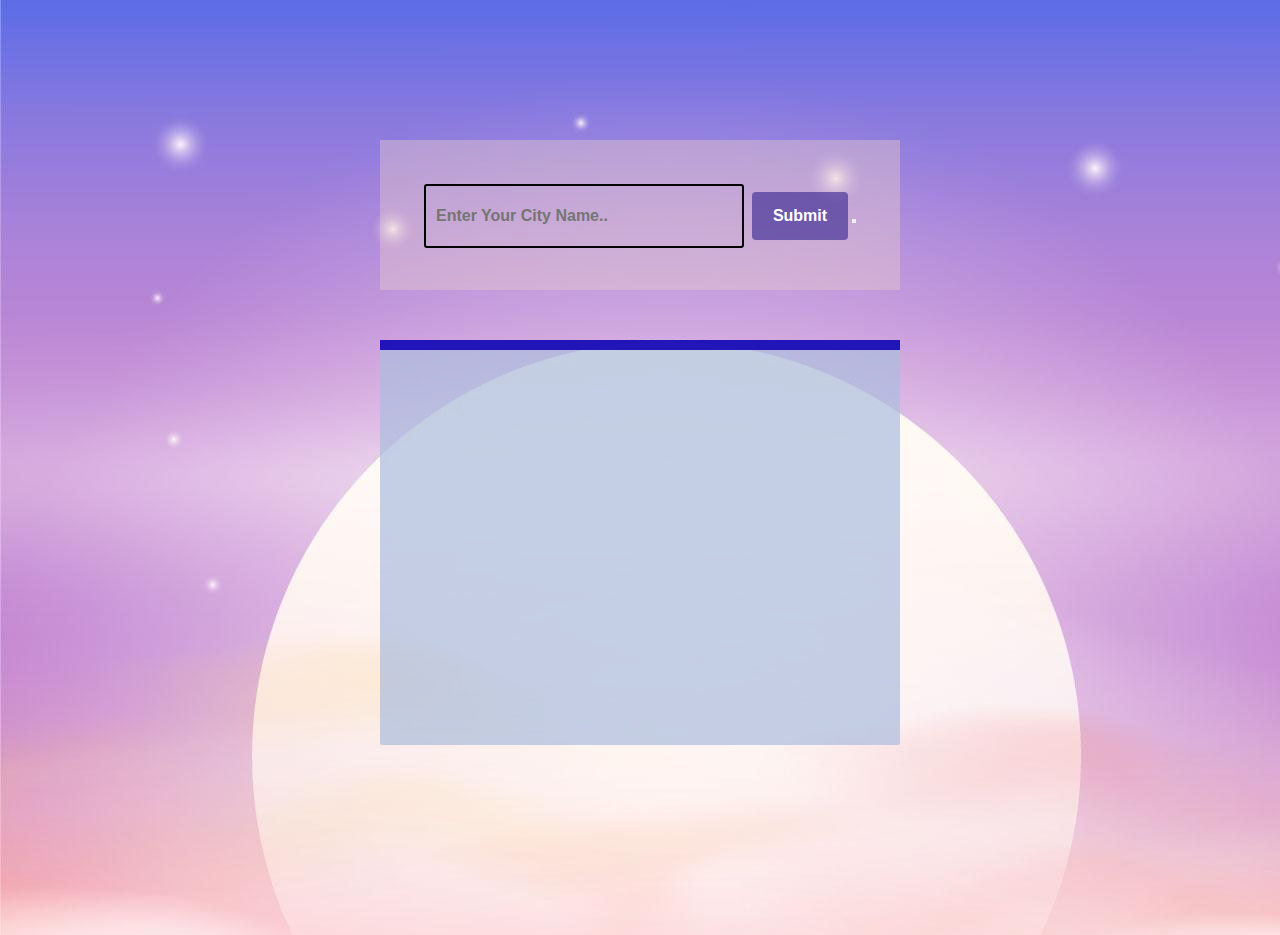
<file: index.html>
<!DOCTYPE html>
<html lang="en">
<head>
    <meta charset="UTF-8">
    <meta name="viewport" content="width=device-width, initial-scale=1.0">
    <title>Weather App</title>
    <link  rel="stylesheet"  href="weather/style.css">
</head>
<body>
    <div class="container">
        <section class="main">
            <section class="inputs">
                <input type="text" placeholder="Enter Your City Name.." id="cityinput">
                <input type="submit" value="Submit" id="add">
                <button placeholder="submit" id="add"></button>
            </section>

            <section class="display">
                <div class="wrapper">
                  <h2 id="cityoutput"></h2>
                    <p id="description"></p>
                    <p id="temp"></p>
                    <p id="wind"></p>
                </div>
            </section>
        </section>
    </div>
    <script src="weather/index.js"></script>
</body>
</html>
</file>
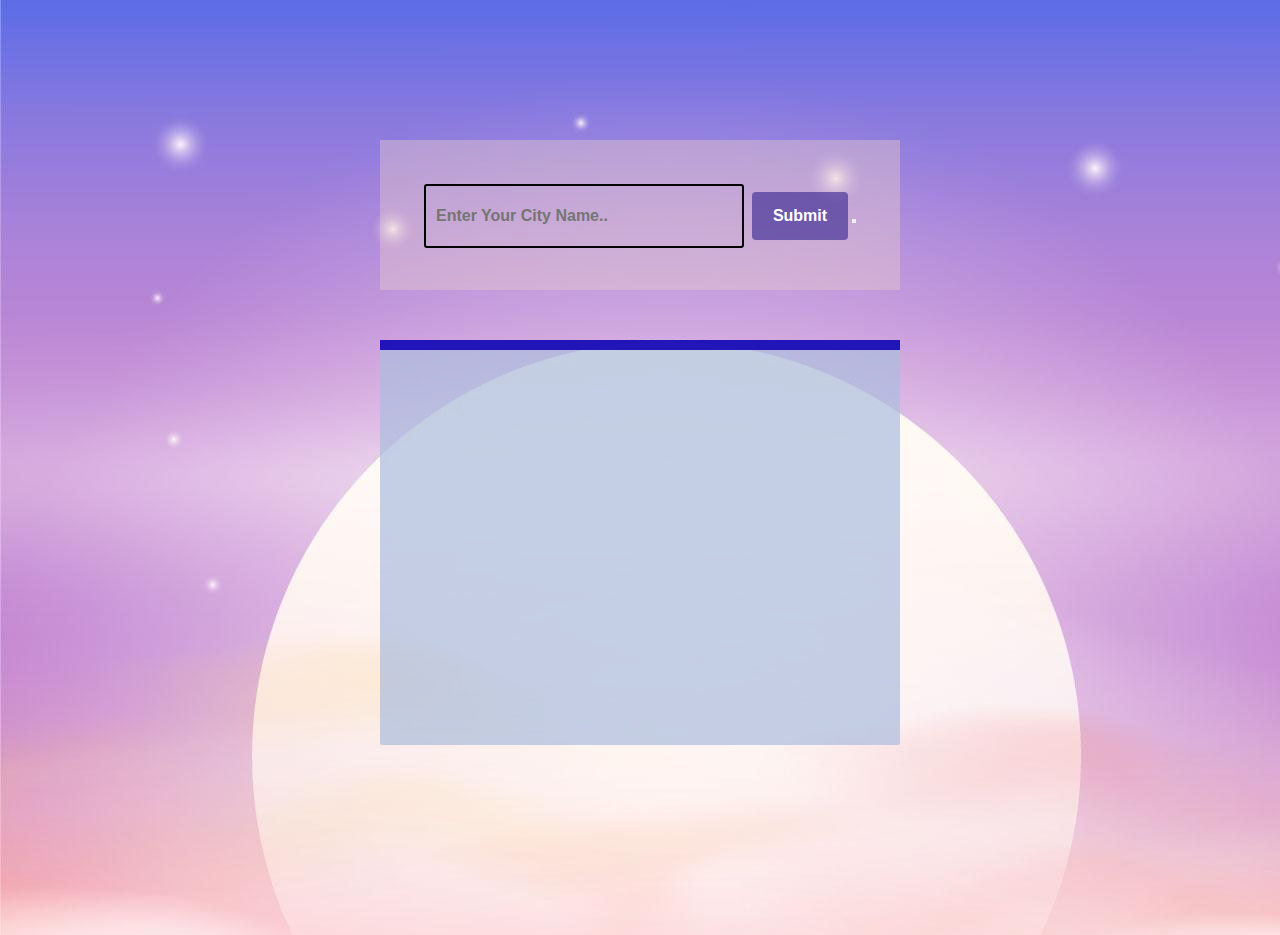
<file: weather/index.html>
<!DOCTYPE html>
<html lang="en">
<head>
    <meta charset="UTF-8">
    <meta name="viewport" content="width=device-width, initial-scale=1.0">
    <title>Wheather App</title>
    <link  rel="stylesheet"  href="style.css">
</head>
<body>
    <div class="container">
        <section class="main">
            <section class="inputs">
                <input type="text" placeholder="Enter Your City Name.." id="cityinput">
                <input type="submit" value="Submit" id="add">
                <button placeholder="submit" id="add"></button>
            </section>

            <section class="display">
                <div class="wrapper">
                  <h2 id="cityoutput"></h2>
                    <p id="description"></p>
                    <p id="temp"></p>
                    <p id="wind"></p>
                </div>
            </section>
        </section>
    </div>
    <script src="./index.js"></script>
</body>
</html>
</file>
<file: weather/style.css>
*{
    margin: 0;
    padding: 0;
    box-sizing: border-box;

}
body{
    background: url('./image.jpg');
}
.container{
    width: 600px;
    margin: 100px auto;
    padding: 40px;
}
.inputs{
    padding: 2rem 0 2rem 0;
    text-align: center;
    justify-content: center;
    background: rgba(231, 203, 203, 0.425);
    height: 150px;
}

.inputs input[type="text"]{
    height: 4rem;
    width: 20rem;
    background: #212121;
    font-weight:  bold;
    font-size: 1rem;
    padding: 10px;
    border: none;
    background-color: transparent;
    border: 2px solid black;
    border-radius: 3px;
    margin-right: 4px;

}
.inputs input[type="submit"]{
    height: 3rem;
    width: 6rem;
    background: #2d1d8b94;
    font-weight: bold;
    color: white;
    font-size: 1rem;
    margin-top: 20px;
    border: none;
    border-radius: 4px;
}
.display{
    text-align: center;
    width: 520px;
    color: #2fcf84;
}
.wrapper{
    margin: 0 9rem;
    background-color: rgba(172, 189, 221, 0.708);
    height: 45vh;
    margin: 50px auto;
    border-radius: 2px;

}
.wrapper h2{
    padding: 5px 0;
    text-align: center;
    background: #1405b5ea;

}
.wrapper p{
    margin: 20px 50px;
    margin-right: 20px;
    text-align: left;
    color: #04214c;
    font-size: 23px;
}
.wrapper h2 span{
    font-size: 26px;
    color: #9beefb;
}
.wrapper p span{
    color: #5e0df4;
    font-size: 25px;

}
</file>
